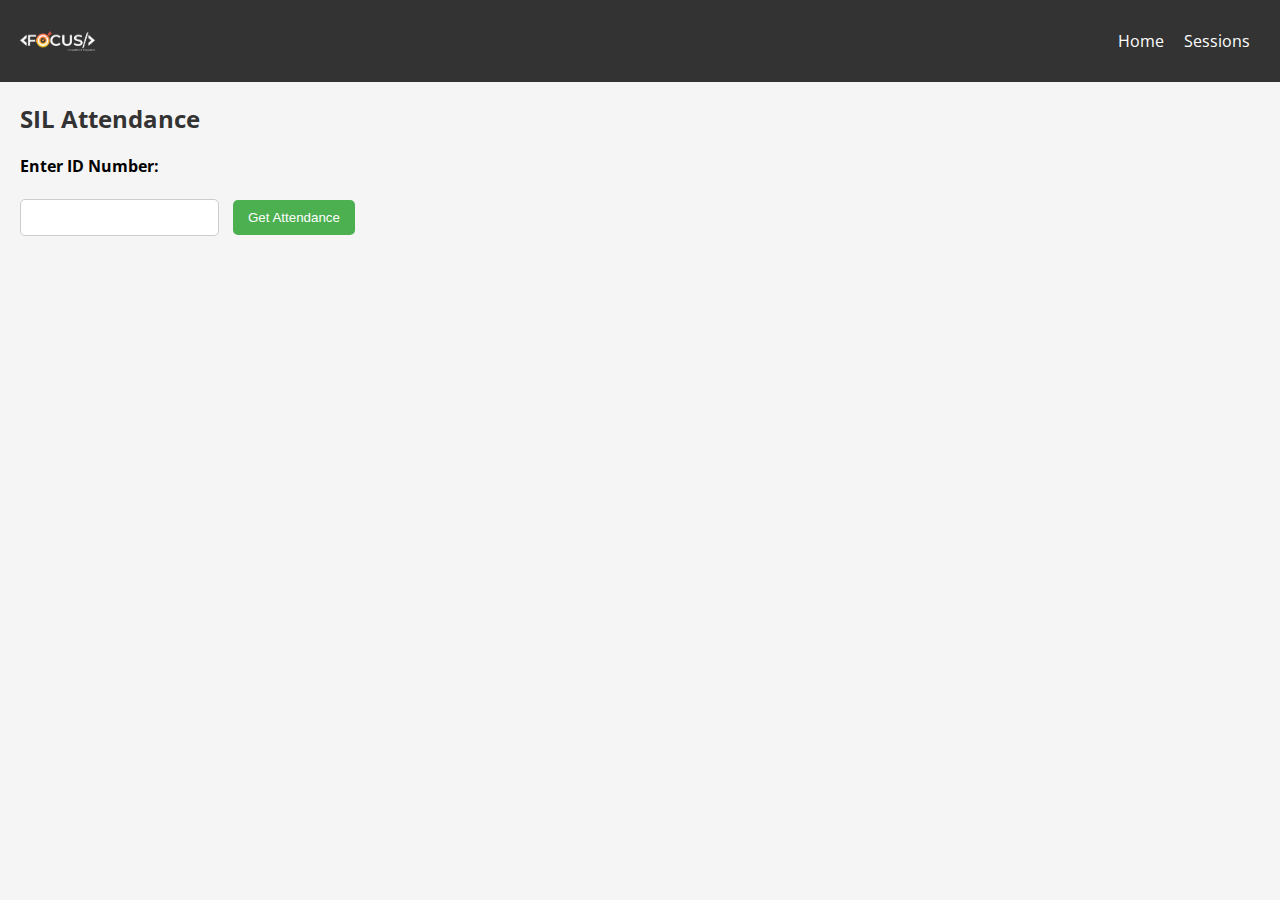
<file: index.html>
<!DOCTYPE html>
<html lang="en">

<head>
    <meta charset="UTF-8">
    <meta name="viewport" content="width=device-width, initial-scale=1.0">
    <title>SIL Attendance</title>
    <link rel="stylesheet" href="styles.css">
    <link rel="stylesheet" href="https://fonts.googleapis.com/css?family=Open+Sans&display=swap">
</head>

<body>
    <nav>
        <img src="logo.png" alt="Logo" class="logo">
        <ul>
            <li><a href="index.html">Home</a></li>
            <li><a href="session.html">Sessions</a></li>
        </ul>
    </nav>

    <div class="container">
        <h2>SIL Attendance</h2>
        <label for="idInput">Enter ID Number:</label>
        <br>
        <input type="text" id="idInput">
        <button onclick="retrieveData()">Get Attendance </button>

        <div id="tableContainer"></div>
    </div>

    <script src="script.js"></script>
</body>

</html>
</file>
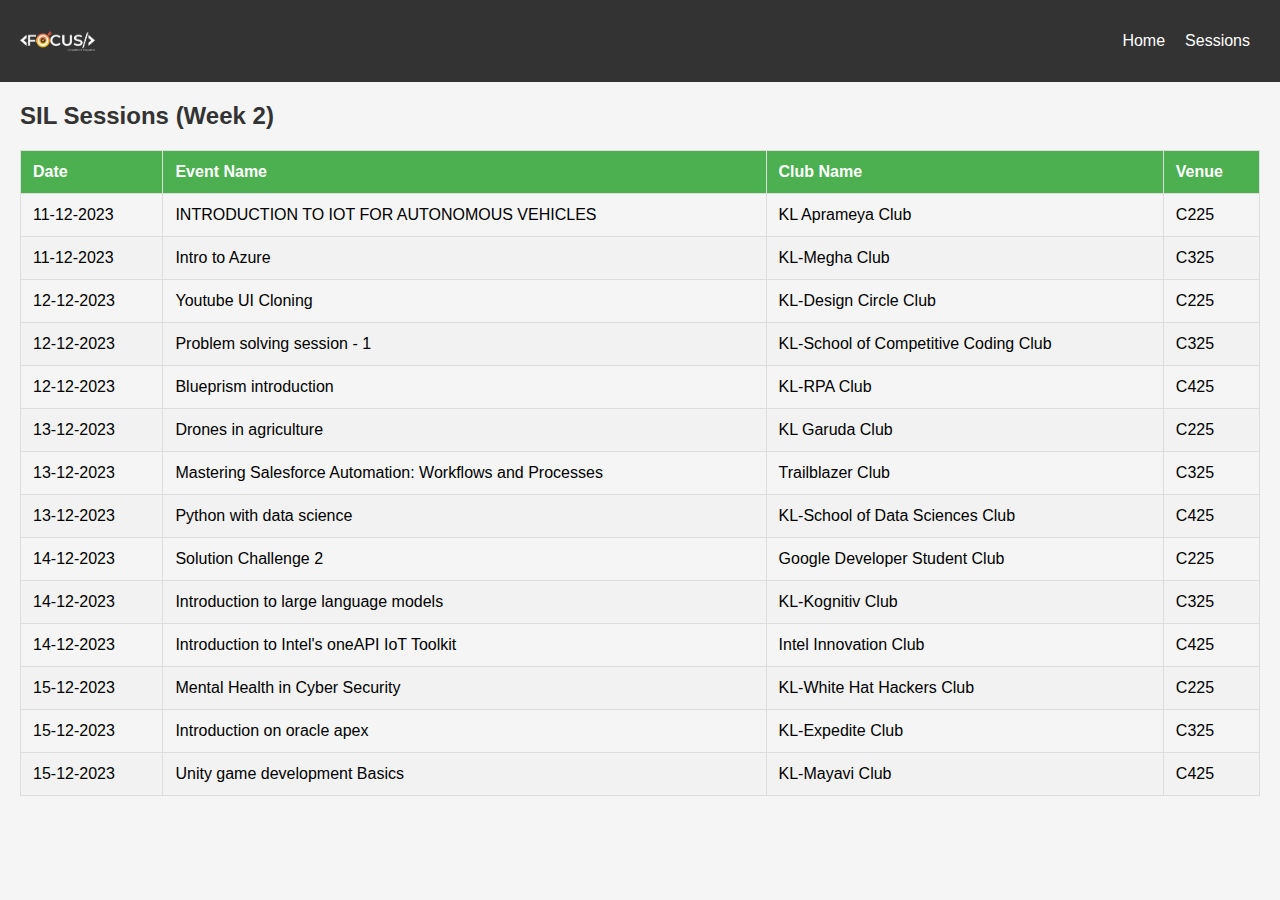
<file: session.html>
<!DOCTYPE html>
<html lang="en">

<head>
    <meta charset="UTF-8">
    <meta name="viewport" content="width=device-width, initial-scale=1.0">
    <title>SIL Sessions</title>
    <link rel="stylesheet" href="styles.css">
</head>

<body>
    <nav>
        <img src="logo.png" alt="Logo" class="logo">
        <ul>
            <li><a href="index.html">Home</a></li>
            <li><a href="session.html">Sessions</a></li>
        </ul>
    </nav>
    <div class="container1">
        <h2>SIL Sessions (Week 2)</h2>

        <table>
            <thead>
                <tr>
                    <th>Date</th>
                    <th>Event Name</th>
                    <th>Club Name</th>
                    <th>Venue</th>
                </tr>
            </thead>
            <tbody>
                <tr>
                    <td>11-12-2023</td>
                    <td>INTRODUCTION TO IOT FOR AUTONOMOUS VEHICLES</td>
                    <td>KL Aprameya Club</td>
                    <td>C225</td>
                </tr>
                <tr>
                    <td>11-12-2023</td>
                    <td>Intro to Azure</td>
                    <td>KL-Megha Club</td>
                    <td>C325</td>
                </tr>
                <tr>
                    <td>12-12-2023</td>
                    <td>Youtube UI Cloning</td>
                    <td>KL-Design Circle Club</td>
                    <td>C225</td>
                </tr>
                <tr>
                    <td>12-12-2023</td>
                    <td>Problem solving session - 1</td>
                    <td>KL-School of Competitive Coding Club</td>
                    <td>C325</td>
                </tr>
                <tr>
                    <td>12-12-2023</td>
                    <td>Blueprism introduction</td>
                    <td>KL-RPA Club</td>
                    <td>C425</td>
                </tr>
                <tr>
                    <td>13-12-2023</td>
                    <td>Drones in agriculture</td>
                    <td>KL Garuda Club</td>
                    <td>C225</td>
                </tr>
                <tr>
                    <td>13-12-2023</td>
                    <td>Mastering Salesforce Automation: Workflows and Processes</td>
                    <td>Trailblazer Club</td>
                    <td>C325</td>
                </tr>
                <tr>
                    <td>13-12-2023</td>
                    <td>Python with data science</td>
                    <td>KL-School of Data Sciences Club</td>
                    <td>C425</td>
                </tr>
                <tr>
                    <td>14-12-2023</td>
                    <td>Solution Challenge 2</td>
                    <td>Google Developer Student Club</td>
                    <td>C225</td>
                </tr>
                <tr>
                    <td>14-12-2023</td>
                    <td>Introduction to large language models</td>
                    <td>KL-Kognitiv Club</td>
                    <td>C325</td>
                </tr>
                <tr>
                    <td>14-12-2023</td>
                    <td>Introduction to Intel's oneAPI IoT Toolkit</td>
                    <td>Intel Innovation Club</td>
                    <td>C425</td>
                </tr>
                <tr>
                    <td>15-12-2023</td>
                    <td>Mental Health in Cyber Security</td>
                    <td>KL-White Hat Hackers Club</td>
                    <td>C225</td>
                </tr>
                <tr>
                    <td>15-12-2023</td>
                    <td>Introduction on oracle apex</td>
                    <td>KL-Expedite Club</td>
                    <td>C325</td>
                </tr>
                <tr>
                    <td>15-12-2023</td>
                    <td>Unity game development Basics</td>
                    <td>KL-Mayavi Club</td>
                    <td>C425</td>
                </tr>
            </tbody>
        </table>
        

    </div>

    <script src="script.js"></script>
</body>

</html>
</file>
<file: styles.css>
/* styles.css */
body {
    font-family: 'Open Sans', sans-serif;
    margin: 0;
    padding: 0;
    background-color: #f5f5f5;
}

.container, .container1{
    margin: 20px;
}

nav {
    display: flex;
    justify-content: space-between;
    align-items: center;
    background-color: #333;
    padding: 10px;
}

nav ul {
    list-style-type: none;
    margin: 0;
    padding: 0;
    overflow: hidden;
}

nav li {
    float: left;
    margin-right: 20px;
}

nav a {
    display: block;
    color: white;
    text-align: center;
    text-decoration: none;
}

nav a:hover {
    color: #66c2ff;
}

/* styles.css */
.logo {
    width: 95px; /* Adjust the width as needed */
    height: auto; /* Maintain aspect ratio */
    margin-right: 10px; /* Adjust the margin as needed */
}


h2 {
    color: #333;
}

label {
    display: block;
    margin-top: 10px;
    font-weight: bold;
}

input {
    padding: 10px;
    border: 1px solid #ccc;
    border-radius: 5px;
    margin-right: 10px;
    margin-bottom: 10px;
}

button {
    padding: 10px 15px;
    background-color: #4caf50;
    color: white;
    border: none;
    border-radius: 5px;
    cursor: pointer;
}

button:hover {
    background-color: #45a049;
}

table {
    border-collapse: collapse;
    width: 100%;
    margin-top: 20px;
}

/* styles.css */
.container table tr:first-child {
    background-color: #4caf50;
    color: white; /* Optional: Set text color for better visibility */
}


table, th, td {
    border: 1px solid #ddd;
}

th, td {
    padding: 12px;
    text-align: left;
}

th {
    background-color: #4caf50;
    color: #fff;
}

tr:nth-child(even) {
    background-color: #f2f2f2;
}

tr:hover {
    background-color: #ddd;
}

#tableContainer {
    margin-top: 20px;
}
</file>
